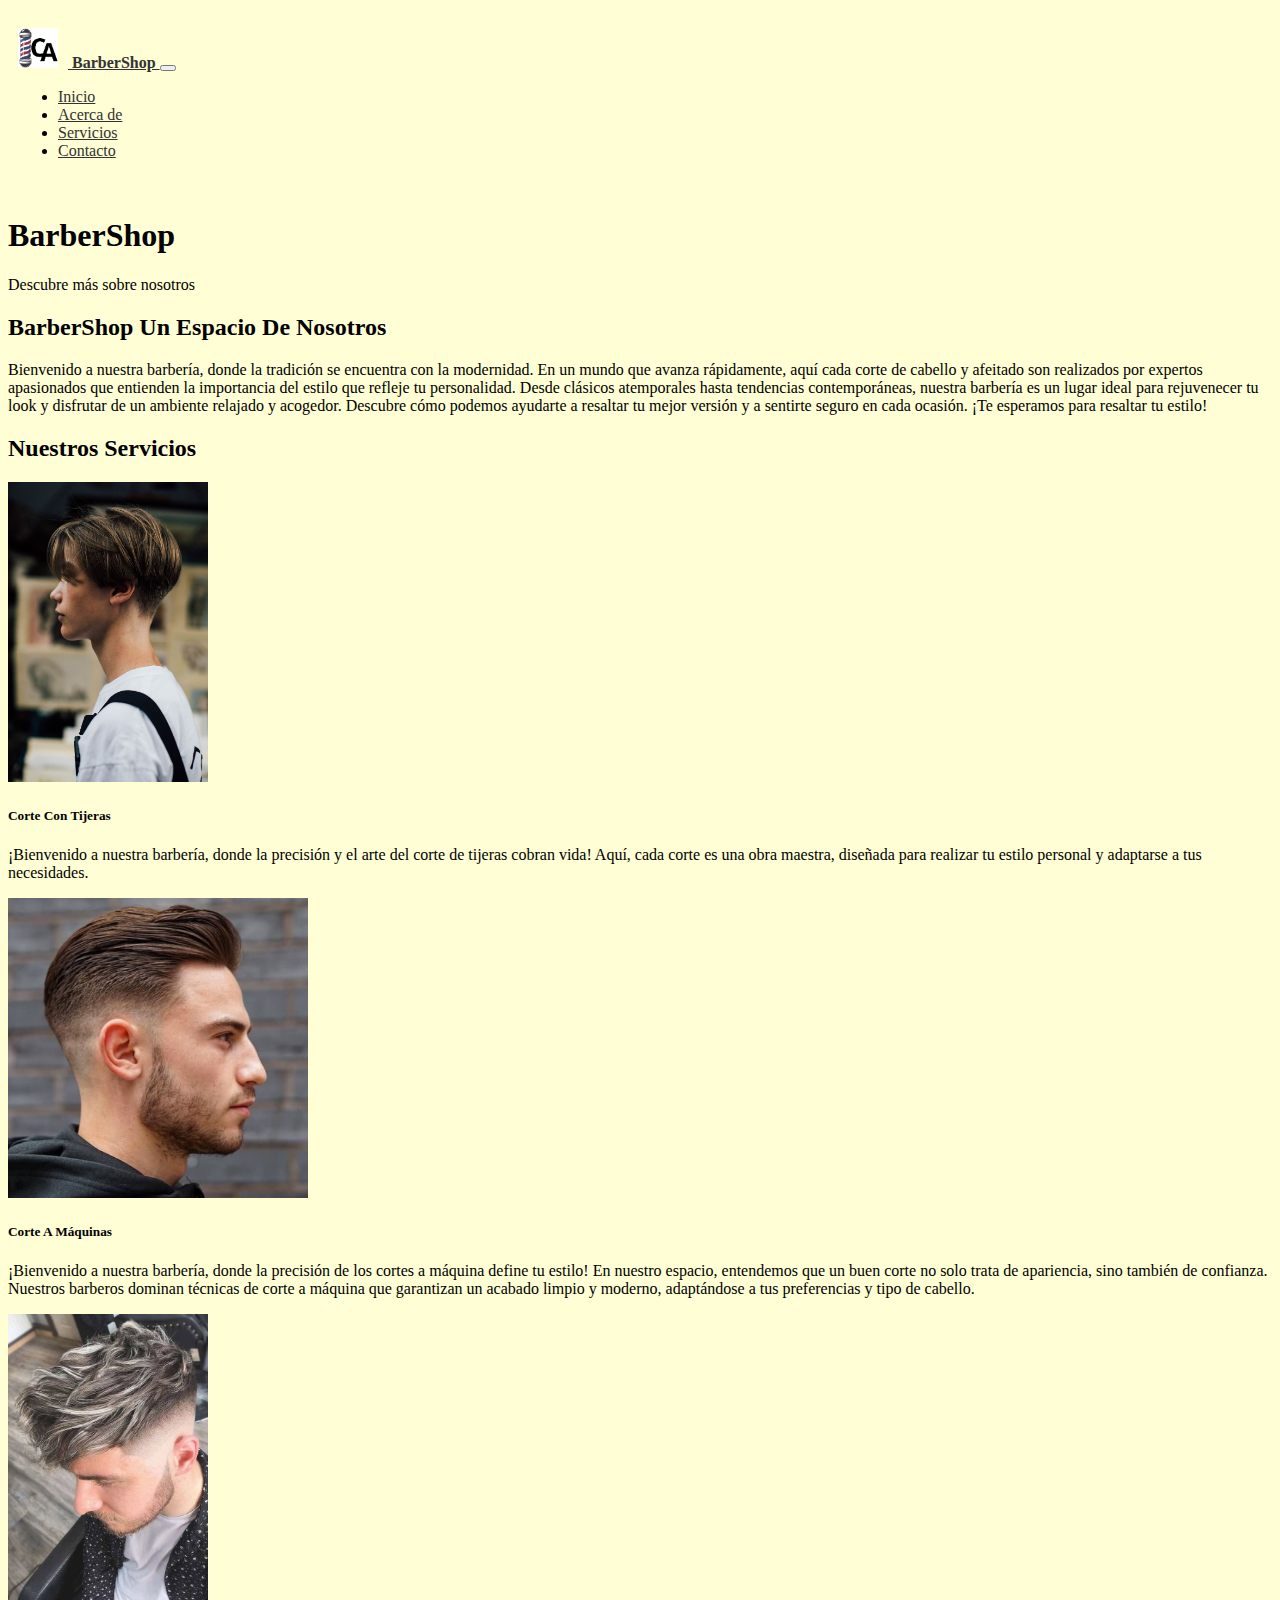
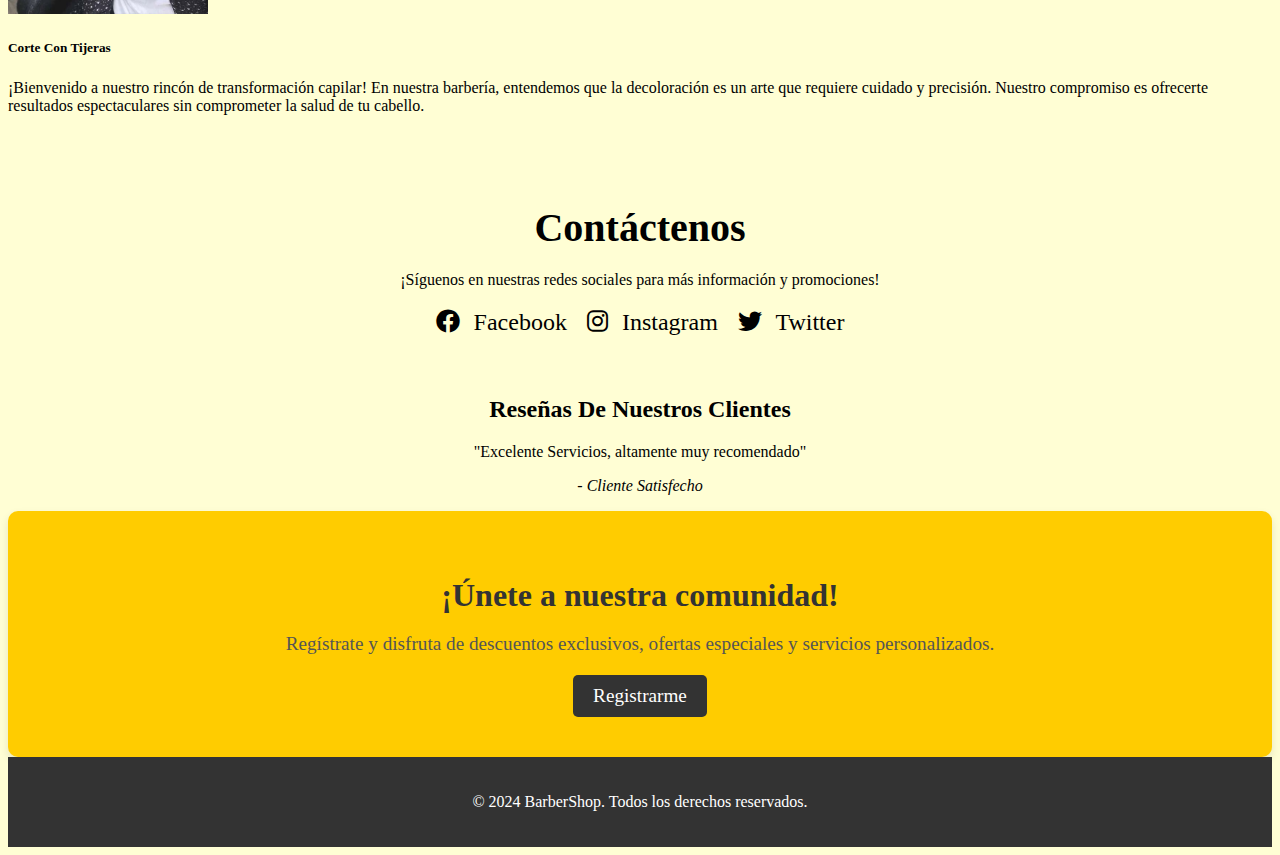
<file: index.html>
<!DOCTYPE html>
<html lang="es">
<head>
  <meta charset="UTF-8">
  <meta name="viewport" content="width=device-width, initial-scale=1.0">
  <title>BarberShop</title>

  <link rel="stylesheet" href="https://cdnjs.cloudflare.com/ajax/libs/font-awesome/6.0.0-beta3/css/all.min.css">
  <link href="https://cdn.jsdelivr.net/npm/bootstrap@5.0.2/dist/css/bootstrap.min.css" rel="stylesheet" integrity="sha384-EVSTQN3/azprG1Anm3QDgpJLIm9Nao0Yz1ztcQTwFspd3yD65VohhpuuCOmLASjC" crossorigin="anonymous">
  <!-- <link href="style.css" rel="stylesheet"> -->
  <style>
    body{
      background-color: #fffed4;
    }
    .navbar {
      padding: 20px 10px; /* Incrementa la altura de la barra */
    }
    .navbar-brand img {
      height: 40px;
      margin-right: 10px;
    }
    .navbar-brand {
      font-weight: bold;
      color: #333 !important;
    }
    .nav-link {
      color: #333 !important;
      transition: color 0.3s ease;
    }
    .nav-link:hover {
      color: #ff6600 !important;
    }
    .height-300{
      height: 300px;
    }
    .card img{
      max-height: 300px;
    }

  /* Sección de Contacto */
  .seccion-contacto {
    text-align: center;
    color: black;
    padding: 40px 20px;
  }

  .seccion-contacto h2 {
    font-size: 2.5em;
    margin-bottom: 20px;
  }

  .enlaces-redes-sociales {
    display: flex;
    justify-content: center;
    gap: 20px;
    margin-top: 20px;
  }

  .enlaces-redes-sociales a {
    text-decoration: none;
    color: black;
    font-size: 1.5em;
    transition: transform 0.3s ease, color 0.3s ease;
  }

  .enlaces-redes-sociales a:hover {
    color: #ffcc00;
    transform: scale(1.2);
  }

  .enlaces-redes-sociales i {
    margin-right: 8px;
  }

  .enlaces-redes-sociales p {
    font-size: 1.2em;
    margin: 0;
  }

  /* Estilo para la sección de registrarme */
  .seccion-registrarme {
    text-align: center;
    background-color: #ffcc00;
    padding: 40px 20px;

    border-radius: 10px;
    box-shadow: 0 4px 8px rgba(0, 0, 0, 0.1);
  }

  .seccion-registrarme h2 {
    font-size: 2em;
    margin-bottom: 15px;
    color: #333;
  }

  .seccion-registrarme p {
    font-size: 1.2em;
    margin-bottom: 20px;
    color: #555;
  }

  .btn-registrarme {
    display: inline-block;
    padding: 10px 20px;
    background-color: #333;
    color: #fff;
    text-decoration: none;
    font-size: 1.2em;
    border-radius: 5px;
    transition: background-color 0.3s ease, transform 0.3s ease;
  }

  .btn-registrarme:hover {
    background-color: #555;
    transform: scale(1.1);
  }
  .texto-centrado{
    text-align: center;
  }

  /* Estilos del footer */
  footer {
    background-color: #333;
    color: #fff;
    text-align: center;
    padding: 20px;
  }
  </style>
</head>
<body>
  <header>
    <nav class="navbar navbar-expand-lg navbar-light bg-white ">
      <div class="container">
        <a class="navbar-brand" href="#">
          <img src="BARBER SHOP (2).png" alt="Logo">
          BarberShop
        </a>
        <button class="navbar-toggler" type="button" data-bs-toggle="collapse" data-bs-target="#navbarNav" aria-controls="navbarNav" aria-expanded="false" aria-label="Toggle navigation">
          <span class="navbar-toggler-icon"></span>
        </button>
        <div class="collapse navbar-collapse" id="navbarNav">
          <ul class="navbar-nav ms-auto">
            <li class="nav-item">
              <a class="nav-link" href="#inicio">Inicio</a>
            </li>
            <li class="nav-item">
              <a class="nav-link" href="#acercade">Acerca de</a>
            </li>
            <li class="nav-item">
              <a class="nav-link" href="#servicios">Servicios</a>
            </li>
            <li class="nav-item">
              <a class="nav-link" href="#contacto">Contacto</a>
            </li>
          </ul>
        </div>
      </div>
    </nav>
  </header>

  <div class="container">
    <main>
      <section id="inicio">
        <h1>BarberShop</h1>
        <p>Descubre más sobre nosotros</p>
      </section>

      <section class="Acerca de" id="acercade">
        <h2>BarberShop Un Espacio De Nosotros</h2>
        <p>Bienvenido a nuestra barbería, donde la tradición se encuentra con la modernidad. En un mundo que avanza rápidamente, aquí cada corte de cabello y afeitado son realizados por expertos apasionados que entienden la importancia del estilo que refleje tu personalidad. Desde clásicos atemporales hasta tendencias contemporáneas, nuestra barbería es un lugar ideal para rejuvenecer tu look y disfrutar de un ambiente relajado y acogedor. Descubre cómo podemos ayudarte a resaltar tu mejor versión y a sentirte seguro en cada ocasión. ¡Te esperamos para resaltar tu estilo!</p>
      </section>

      <section class="Servicios" id="servicios">
        <h2>Nuestros Servicios</h2>
        <div class="row">
          <div class="col-md-4 col-sm-12">
            <div class="card" >
              <img src="hongo.jpg" class="card-img-top" alt="...">
              <div class="card-body">
                <h5 class="card-title">Corte Con Tijeras</h5>
                <p class="card-text">¡Bienvenido a nuestra barbería, donde la precisión y el arte del corte de tijeras cobran vida! Aquí, cada corte es una obra maestra, diseñada para realizar tu estilo personal y adaptarse a tus necesidades.</p>
              </div>
            </div>
          </div>
          <div class="col-md-4 col-sm-12">
            <div class="card" >
              <img src="corte-undercut.img" class="card-img-top" alt="...">
              <div class="card-body">
                <h5 class="card-title">Corte A Máquinas</h5>
                <p class="card-text">¡Bienvenido a nuestra barbería, donde la precisión de los cortes a máquina define tu estilo! En nuestro espacio, entendemos que un buen corte no solo trata de apariencia, sino también de confianza. Nuestros barberos dominan técnicas de corte a máquina que garantizan un acabado limpio y moderno, adaptándose a tus preferencias y tipo de cabello.</p>
              </div>
            </div>
          </div>
          <div class="col-md-4 col-sm-12">
            <div class="card" >
              <img src="decoloracion.jpg" class="card-img-top" alt="...">
              <div class="card-body">
                <h5 class="card-title">Corte Con Tijeras</h5>
                <p class="card-text">¡Bienvenido a nuestro rincón de transformación capilar! En nuestra barbería, entendemos que la decoloración es un arte que requiere cuidado y precisión. Nuestro compromiso es ofrecerte resultados espectaculares sin comprometer la salud de tu cabello.</p>
              </div>
            </div>
          </div>
        </div>
      </section>

      <section class="seccion-contacto" id="contacto">
        <h2>Contáctenos</h2>
        <p>¡Síguenos en nuestras redes sociales para más información y promociones!</p>
        <div class="enlaces-redes-sociales">
          <a href="https://facebook.com/barbershop" target="_blank">
            <i class="fab fa-facebook"></i> Facebook
          </a>
          <a href="https://instagram.com/barbershop" target="_blank">
            <i class="fab fa-instagram"></i> Instagram
          </a>
          <a href="https://twitter.com/barbershop" target="_blank">
            <i class="fab fa-twitter"></i> Twitter
          </a>
        </div>
      </section>

      <section class="reseñas texto-centrado">
        <h2 >Reseñas De Nuestros Clientes</h2>
        <blockquote>
          <p>"Excelente Servicios, altamente muy recomendado"</p>
          <cite> - Cliente Satisfecho</cite>
        </blockquote>
      </section>

    
    </main>
  </div>
  <section id="registrarme">
    <div class="seccion-registrarme">
      <h2>¡Únete a nuestra comunidad!</h2>
      <p>Regístrate y disfruta de descuentos exclusivos, ofertas especiales y servicios personalizados.</p>
      <a href="registro.html" class="btn-registrarme">Registrarme</a>
    </div>
  </section>
  <footer>
    <p>&copy; 2024 BarberShop. Todos los derechos reservados.</p>
  </footer>

  <script src="https://cdn.jsdelivr.net/npm/bootstrap@5.3.0/dist/js/bootstrap.bundle.min.js"></script>

</body>
</html>
</file>
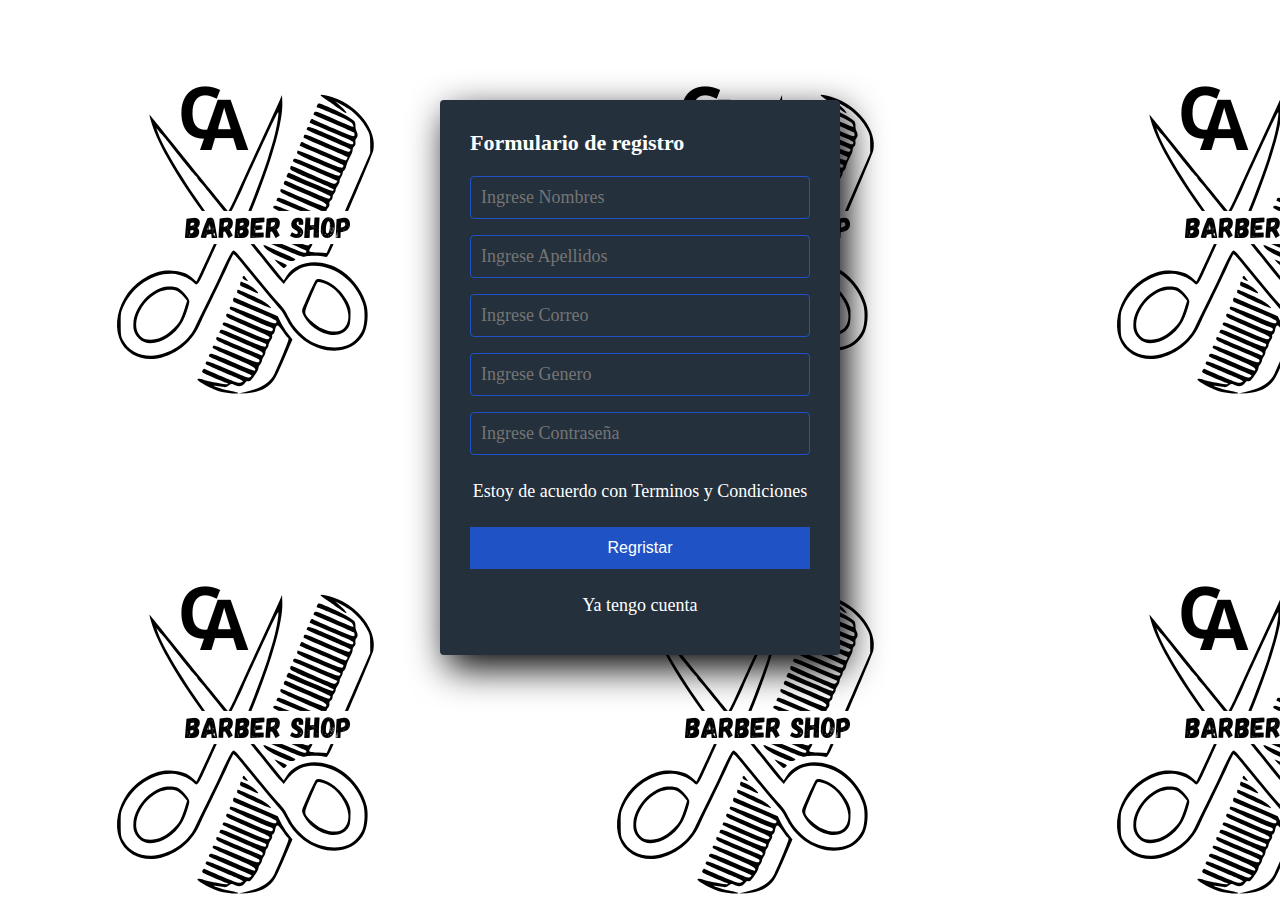
<file: registro.html>
<!DOCTYPE html>
<html lang="en">
<head>
    <meta charset="UTF-8">
    <meta name="viewport" content="width=device-width, initial-scale=1.0">
    <title>Registrate</title>
    <link rel="stylesheet" href="style2.css">
</head>
<body>
<section class="registro">
    <h4>Formulario de registro</h4>
    <input class="controls"  type="text" name="Nombres" id="Nombres" placeholder="Ingrese Nombres">
    <input class="controls"  type="text" name="Apellidos" id="Apellidos" placeholder="Ingrese Apellidos">
    <input class="controls"  type="email" name="Correo" id="Correo" placeholder="Ingrese Correo">
    <input class="controls"  type="text" name="Genero" id="Genero" placeholder="Ingrese Genero">
    <input class="controls"  type="text" name="Contraseña" id="Contraseña" placeholder="Ingrese Contraseña">

<p>Estoy de acuerdo con <a href="#">Terminos y Condiciones</a></p>
<input class="botons" type="submit" value="Regristar">
<p><a href="index.html">Ya tengo cuenta</a></p>

</section>

</body>
</html>
</file>
<file: style.css>
body {
  font-family: 'Roboto', sans-serif;
  background-color: #fffed4;
  margin: 0;
  padding: 0;
}

/* Estilos del header */
header {
  background-color: #fff;
  color: #333;
  padding: 20px;
  box-shadow: 0 2px 4px rgba(0, 0, 0, 0.1);
  position: fixed;
  top: 0;
  left: 0;
  width: 100%;
  z-index: 1000;
}
section#inicio {
  padding-top: 20px;
}
.header-content {
  display: flex;
  justify-content: space-between;
  align-items: center;
  max-width: 1200px;
  margin: 0 auto;
}

.logo-container {
  display: flex;
  align-items: center;
}

.logo {
  max-height: 50px;
  margin-right: 10px;
}

nav ul {
  list-style-type: none;
  margin: 0;
  padding: 0;
  display: flex;
}

nav li {
  margin-left: 30px;
}

nav a {
  color: #333;
  text-decoration: none;
  font-weight: bold;
}

nav a:hover {
  color: #666;
}

section#inicio {
  padding-top: 20px;
}

/* Estilos del contenido */
.content {
margin: 0 auto;
max-width: 1368px;
padding: 99px 40px;
}

.servicios h3 {
  font-size: 24px;
  margin-bottom: 10px;
}

.servicios p {
  flex-grow: 1;
  margin-right: 20px;
}

.contactanos h2 {
  font-size: 24px;
  margin-bottom: 20px;
}

/* Estilos del footer */
footer {
  background-color: #333;
  color: #fff;
  text-align: center;
  padding: 20px;
}

.imagen{
  width: 300px;
  height: auto;
  border-radius: 20px;
}
.imagen1{
  width: 300px;
  height: auto;
  border-radius: 20px;
}
.imagen2{
  width: 300px;
  height: auto;
  border-radius: 20px;
}
button{
  background-color: orange;
  color: white;
  border: none;
  border-radius: 12px;
  padding: 10px 20px;
  cursor: pointer;
  font-size: 16px;
  transition: background-color 0,3s;
}
button:hover{
  background-color: darkorange;
}
.texto-centrado{
  text-align: center;
}
/* Sección de Contacto */
.seccion-contacto {
  text-align: center;
  color: black;
  padding: 40px 20px;
}

.seccion-contacto h2 {
  font-size: 2.5em;
  margin-bottom: 20px;
}

.enlaces-redes-sociales {
  display: flex;
  justify-content: center;
  gap: 20px;
  margin-top: 20px;
}

.enlaces-redes-sociales a {
  text-decoration: none;
  color: black;
  font-size: 1.5em;
  transition: transform 0.3s ease, color 0.3s ease;
}

.enlaces-redes-sociales a:hover {
  color: #ffcc00;
  transform: scale(1.2);
}

.enlaces-redes-sociales i {
  margin-right: 8px;
}

.enlaces-redes-sociales p {
  font-size: 1.2em;
  margin: 0;
}

/* Estilo para la sección de registrarme */
.seccion-registrarme {
  text-align: center;
  background-color: #ffcc00;
  padding: 40px 20px;

  border-radius: 10px;
  box-shadow: 0 4px 8px rgba(0, 0, 0, 0.1);
}

.seccion-registrarme h2 {
  font-size: 2em;
  margin-bottom: 15px;
  color: #333;
}

.seccion-registrarme p {
  font-size: 1.2em;
  margin-bottom: 20px;
  color: #555;
}

.btn-registrarme {
  display: inline-block;
  padding: 10px 20px;
  background-color: #333;
  color: #fff;
  text-decoration: none;
  font-size: 1.2em;
  border-radius: 5px;
  transition: background-color 0.3s ease, transform 0.3s ease;
}

.btn-registrarme:hover {
  background-color: #555;
  transform: scale(1.1);
}
</file>
<file: style2.css>
*{
    margin: 0;
    padding: 0;
    box-sizing: border-box;
}
body{
    background-image: url(BARBER\ SHOP.png);
    margin: 10px;
}
.registro{
    width: 400px;
    background: #24303c;
    padding: 30px;
    margin: auto;
    margin-top: 100px;
    border-radius: 4px;
    font-size: 'calabri';
    color: white;
    box-shadow: 7px 13px 37px #000;
}

.registro h4 {
    font-size: 22px;
    margin-bottom: 20px;
}

.controls {
    width: 100%;
    background: #24303c;
    padding: 10px;
    border-radius: 4px;
    margin-bottom: 16px;
    border: 1px solid #1f53c5;
    font-family: 'calabri';
    font-size: 18px;
    color: white;
}

.registro p{
    height: 40px;
    text-align: center;
    font-size: 18px;
    line-height: 40px;
}

.registro a{
    color: white;
    text-decoration: none;
}

.registro a:hover{
    color: white;
    text-decoration: underline;
}
.registro .botons {
    width: 100%;
    background: #1f53c5;
    border: none;
    padding: 12px;
    color: white;
    margin: 16px 0;
    font-size: 16px;
}
</file>
